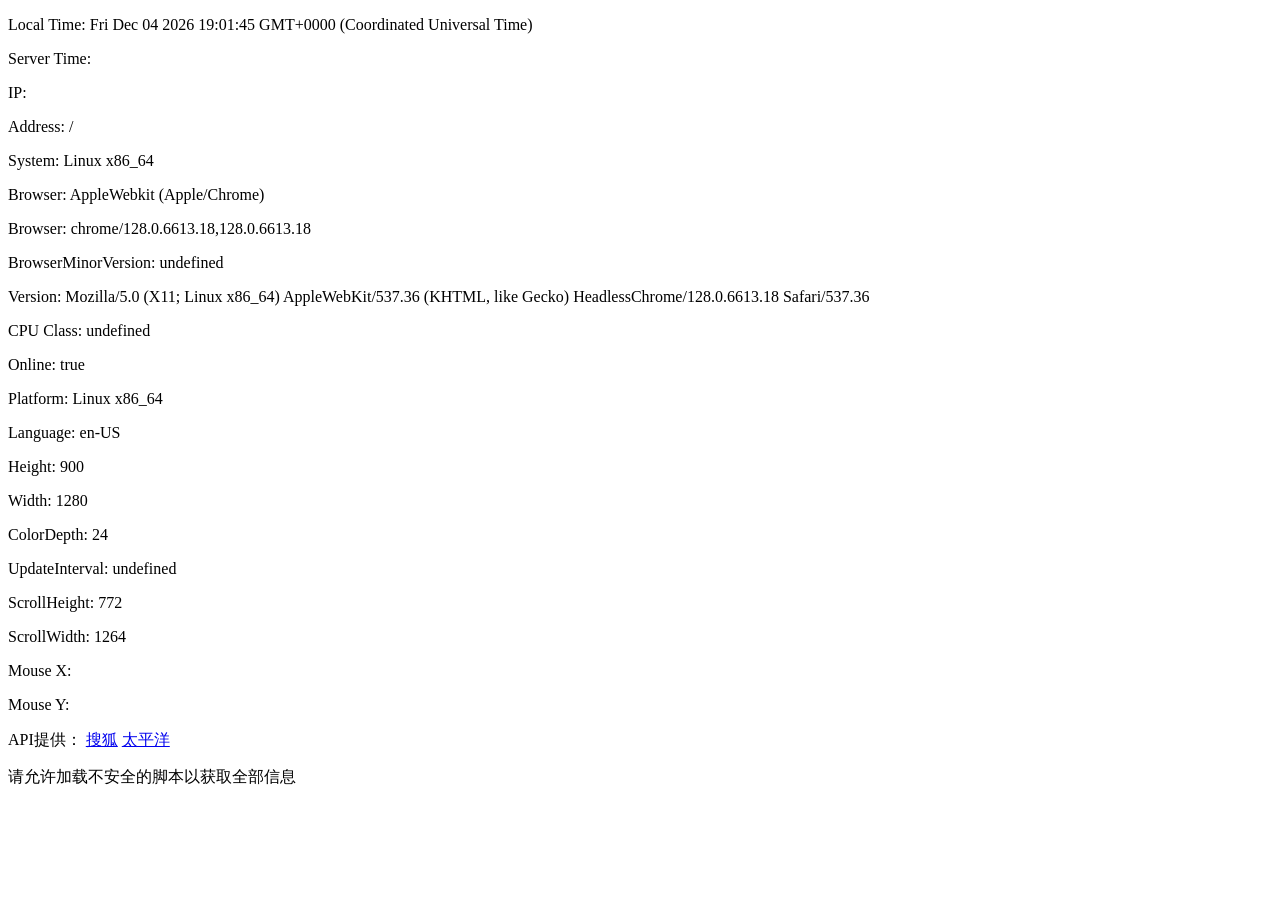
<file: debug.html>
<!DOCTYPE html>
<html>

<head>
    <meta charset="UTF-8" />
    <meta name="viewport" content="width=device-width, initial-scale=1.0, user-scalable=yes" />
    <title>singleNeuron-debug</title>
</head>

<body>
    <p> Local Time: <span id="data"></span></p>
    <p> Server Time: <span id="sdata"></span></p>
    <p> IP: <span id="ip"></span></p>
    <p> Address: <span id="add"></span> / <span id="add2"></span> </p>
    <div id="example"></div>
    <p> ScrollHeight: <span id="sh"></span></p>
    <p> ScrollWidth: <span id="sw"></span></p>
    <p> Mouse X: <span id="x"></span></p>
    <p> Mouse Y: <span id="y"></span></p>
    <p>API提供： <a href="http://pv.sohu.com/cityjson?ie=utf-8">搜狐</a>
        <a href="http://whois.pconline.com.cn/ip.js">太平洋</a></p>
    <p>请允许加载不安全的脚本以获取全部信息</p>
</body>

<script src="https://pv.sohu.com/cityjson?ie=utf-8"></script>
<script src="http://whois.pconline.com.cn/ip.js"></script>
<script type="text/javascript">
    <!--

var txt = "";
    var Sys = {};
    var ua = navigator.userAgent.toLowerCase();
    var s;
    (s = ua.match(/msie ([\d.]+)/)) ? Sys.ie = s[1] :
        (s = ua.match(/trident\/([\d.]+)/)) ? Sys.ie = s[1] :
            (s = ua.match(/firefox\/([\d.]+)/)) ? Sys.firefox = s[1] :
                (s = ua.match(/chrome\/([\d.]+)/)) ? Sys.chrome = s[1] :
                    (s = ua.match(/opera.([\d.]+)/)) ? Sys.opera = s[1] :
                        (s = ua.match(/version\/([\d.]+).*safari/)) ? Sys.safari = s[1] : 0;

    txt = "<p>Browser: " + s + "</p>" + txt;

    var u = navigator.userAgent, tmp;
    function detectbrowser() {
        return {         //移动终端浏览器版本信息

            trident: u.indexOf('Trident') > -1, //IE内核

            IE: u.indexOf('MSIE') > -1,

            presto: u.indexOf('Presto') > -1, //opera内核

            webKit: u.indexOf('AppleWebKit') > -1, //苹果、谷歌内核

            gecko: u.indexOf('Gecko') > -1 && u.indexOf('KHTML') == -1, //火狐内核

            mobile: !!u.match(/AppleWebKit.*Mobile.*/), //是否为移动终端

            ios: !!u.match(/\(i[^;]+;( U;)?CPU.+Mac OS X/), //ios终端

            android: u.indexOf('Android') > -1 || u.indexOf('Linux') > -1, //android终端或uc浏览器

            iPod: u.indexOf('iPod') > -1, //是否iPod

            iPhone: u.indexOf('iPhone') > -1, //是否为iPhone或者QQHD浏览器

            iPad: u.indexOf('iPad') > -1, //是否iPad

            webApp: u.indexOf('Safari') == -1//是否web应该程序，没有头部与底部

        };
    }

    if (detectbrowser().trident || detectbrowser().IE) tmp = "IE";
    else if (detectbrowser().presto) tmp = "Opera";
    else if (detectbrowser().webKit) tmp = "AppleWebkit (Apple/Chrome)";
    else if (detectbrowser().gecko) tmp = "Firefox";
    else if (detectbrowser().android) tmp = "Android";
    else if (detectbrowser().iPhone) tmp = "iPhone";
    else if (detectbrowser().iPad) tmp = "iPad";
    else if (detectbrowser().iPad) tmp = "iPod";
    else if (detectbrowser().webApp) tmp = "Safari";
    else if (detectbrowser().mobile) tmp = "Mobile";
    else if (detectbrowser().ios) tmp = "iOS";
    else tmp = "unknow";

    txt = "<p>Browser: " + tmp + "</p>" + txt;

    function getOS() {
        //获取用户代理
        var ua = navigator.userAgent;
        if (ua.indexOf("Windows NT 5.0") != -1) return "Windows 2000";
        if (ua.indexOf("Windows NT 5.1") != -1) return "Windows XP";
        if (ua.indexOf("Windows NT 5.2") != -1) return "Windows XP / Server 2003";
        if (ua.indexOf("Windows NT 6.0") != -1) return "Windows Vista / Server 2008";
        if (ua.indexOf("Windows NT 6.1") != -1) return "Windows 7 / Server 2008";
        if (ua.indexOf("Windows NT 6.2") != -1) return "Windows 8 / Server 2012";
        if (ua.indexOf("Windows NT 6.3") != -1) return "Windows 8.1 / Server 2012";
        if (ua.indexOf("Windows NT 6.4") != -1) return "Windows 10";
        if (ua.indexOf("Windows NT 10") != -1) return "Windows 10";
        /*        if (ua.indexOf("iPod") != -1) return "iPod";
                if (ua.indexOf("iPhone") != -1) return "iPhone";
                if (ua.indexOf("iPad") != -1) return "iPad";*/
        if (ua.indexOf("Linux") != -1) {
            var index = ua.indexOf("Android");
            if (index != -1) {
                //os以及版本
                var os = ua.slice(index, index + 13);

                //手机型号
                var index1 = ua.lastIndexOf(";");
                var index2 = ua.indexOf("Build");
                var type = ua.slice(index1 + 1, index2);
                return type + os;
            } else {
                return "";
            }
        }
        if (ua.indexOf("Mac") != -1) {
            var os1 = ua.indexOf("(");
            var os2 = ua.indexOf(";");
            var os = ua.slice(os1 + 1, os2);
            var index1 = ua.indexOf("OS");
            var index2 = ua.indexOf(")");
            var type = ua.slice(index1, index2);
            return os + " " + type;
        }
    }


    function getCPU() {
        var agent = navigator.userAgent.toLowerCase();
        if (agent.indexOf("win64") >= 0 || agent.indexOf("wow64") >= 0) return "x64";
        else if (!navigator.cpuClass == undefined) return navigator.cpuClass;
        else return navigator.platform;
    }

    txt = "<p>System: " + getOS() + "  " + getCPU() + "</p>" + txt;

    txt += "<p>BrowserMinorVersion: " + navigator.appMinorVersion + "</p>";
    txt += "<p>Version: " + navigator.userAgent + "</p>";
    txt += "<p>CPU Class: " + navigator.cpuClass + "</p>";
    txt += "<p>Online: " + navigator.onLine + "</p>";
    txt += "<p>Platform: " + navigator.platform + "</p>";
    txt += "<p>Language: " + navigator.language + "</p>";

    txt += "<p>Height: " + screen.height + "</p>";
    txt += "<p>Width: " + screen.width + "</p>";
    txt += "<p>ColorDepth: " + screen.colorDepth + "</p>";
    txt += "<p>UpdateInterval: " + screen.updateInterval + "</p>";

    document.getElementById("example").innerHTML = txt;

    document.getElementById("sh").innerHTML = document.body.scrollHeight;
    document.getElementById("sw").innerHTML = document.body.scrollWidth;
    window.onresize = function () {
        document.getElementById("sh").innerHTML = document.body.scrollHeight;
        document.getElementById("sw").innerHTML = document.body.scrollWidth;
    }

    function data() {
        document.getElementById("data").innerHTML = Date();
    }

    var timer = self.setInterval("data()", 1000);
    //var timer2 = self.setInterval("getsdate()", 1000);
    document.getElementById("ip").innerHTML = returnCitySN["cip"];
    document.getElementById("add").innerHTML = returnCitySN["cname"];
    labelIp('add2');
    
    getsdate();
    function getsdate() {
        var xmlHttp;
        xmlHttp = null;
        if (window.XMLHttpRequest) {
            xmlHttp = new XMLHttpRequest();
        }
        else if (window.ActiveXObject) {
            xmlHttp = new ActiveXObject("Microsoft.XMLHTTP");
        }
        if (xmlHttp != null) {
            try {
                xmlHttp.open("GET", "https://singleneuron.github.io", false);
                xmlHttp.send(null);
                var dateStr = xmlHttp.getResponseHeader("Date");
                document.getElementById("sdata").innerHTML = dateStr;
            }
            catch (e) {
                document.getElementById("sdata").innerHTML = "Not Support";
            }
        }
    }

    function mousePosition(ev) {
        if (ev.pageX || ev.pageY) {
            return { x: ev.pageX, y: ev.pageY };
        }
        return {
            x: ev.clientX + document.body.scrollLeft - document.body.clientLeft,
            y: ev.clientY + document.body.scrollTop - document.body.clientTop
        };
    }
    function mouseMove(ev) {
        ev = ev || window.event;
        var mousePos = mousePosition(ev);
        document.getElementById('x').innerHTML = mousePos.x;
        document.getElementById('y').innerHTML = mousePos.y;
    }
    document.onmousemove = mouseMove;

//-->

</script>

</html>
</file>
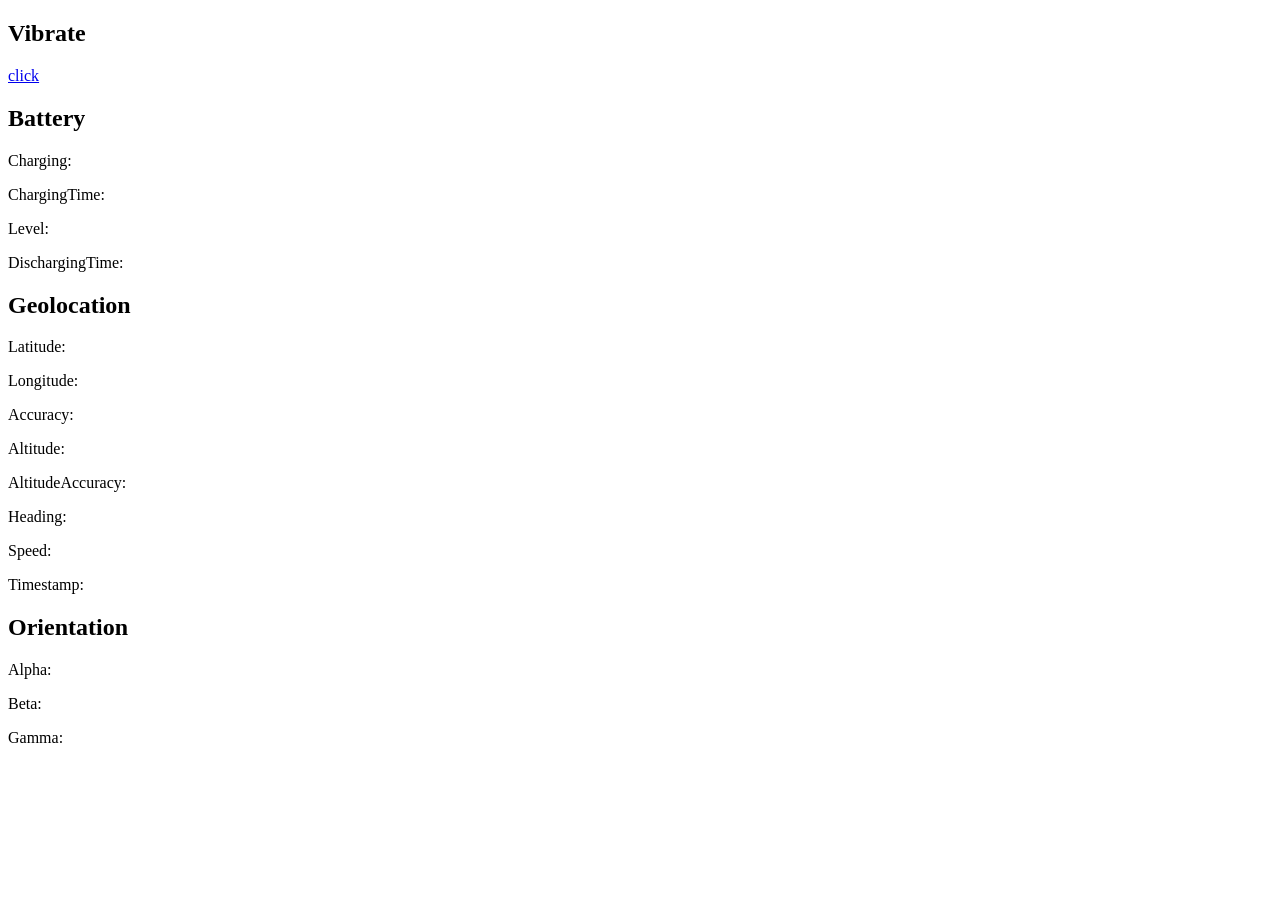
<file: device.html>
<!DOCTYPE html>
<html>

<head>
    <meta name="viewport" content="width=device-width, initial-scale=1.0, user-scalable=yes" />
    <title>singleNeuron-device</title>
    <script src="http://maps.google.com/maps/api/js?sensor=false"></script>
    <script type="text/javascript">
        <!--
            function vibrate() {
                if (navigator.vibrate) {
                    navigator.vibrate(1000);
                } else if (navigator.webkitVibrate) {
                    navigator.webkitVibrate(1000);
                }
            }

        var battery = navigator.battery || navigator.webkitBattery || navigator.mozBattery || navigator.msBattery;
        if (battery) {
            document.getElementById("charging").innerHTML = battery.charging;
            document.getElementById("chargingtime").innerHTML = battery.chargingtime;
            document.getElementById("level").innerHTML = battery.level;
            document.getElementById("dischargingtime").innerHTML = battery.dischargingtime;
            battery.addEventListener("chargingchange", function (e) {
                document.getElementById("charging").innerHTML = battery.charging;
            }, false);
            battery.addEventListener("chargingtimechange", function (e) {
                document.getElementById("chargingtime").innerHTML = battery.chargingtime;
            }, false);
            battery.addEventListener("levelchange", function (e) {
                document.getElementById("level").innerHTML = battery.level;
            }, false);
            battery.addEventListener("dischargingtimechange", function (e) {
                document.getElementById("dischargingtime").innerHTML = battery.dischargingtime;
            }, false);
        }

        if (navigator.geolocation) {
            navigator.geolocation.watchPosition(showPosition);
        }
        function showPosition(position) {
            lat = position.coords.latitude;
            lon = position.coords.longitude;
            latlon = new google.maps.LatLng(lat, lon)
            mapholder = document.getElementById('mapholder')
            mapholder.style.height = '250px';
            mapholder.style.width = '500px';

            var myOptions = {
                center: latlon, zoom: 14,
                mapTypeId: google.maps.MapTypeId.ROADMAP,
                mapTypeControl: false,
                navigationControlOptions: { style: google.maps.NavigationControlStyle.SMALL }
            };
            var map = new google.maps.Map(document.getElementById("mapholder"), myOptions);
            var marker = new google.maps.Marker({ position: latlon, map: map, title: "You are here!" });

            document.getElementById("latitude").innerHTML = position.coords.latitude;
            document.getElementById("longitude").innerHTML = position.coords.longitude;
            document.getElementById("accuracy").innerHTML = position.coords.accuracy;
            document.getElementById("altitude").innerHTML = position.coords.altitude;
            document.getElementById("altitudeAccuracy").innerHTML = position.coords.altitudeAccuracy;
            document.getElementById("heading").innerHTML = position.coords.heading;
            document.getElementById("speed").innerHTML = position.coords.speed;
            document.getElementById("timestamp").innerHTML = position.coords.timestamp;
        }

        if (window.DeviceOrientationEvent) {
            window.addEventListener('deviceorientation',function(event) {
                document.getElementById("alpha").innerHTML = event.alpha;
                document.getElementById("beta").innerHTML = event.beta;
                document.getElementById("gamma").innerHTML = event.gamma;
            },false);
        }

    //-->
    </script>
</head>

<body>
    <h2>Vibrate</h2>
    <a href="javascript:void(0);" onclick="vibrate()">click</a>

    <h2>Battery</h2>
    <p>Charging: <span id="charging"></span></p>
    <p>ChargingTime: <span id="chargingtime"></span></p>
    <p>Level: <span id="level"></span></p>
    <p>DischargingTime: <span id="dischargingtime"></span></p>

    <h2>Geolocation</h2>
    <p>Latitude: <span id="latitude"></span></p>
    <p>Longitude: <span id="longitude"></span></p>
    <p>Accuracy: <span id="accuracy"></span></p>
    <p>Altitude: <span id="altitude"></span></p>
    <p>AltitudeAccuracy: <span id="altitudeAccuracy"></span></p>
    <p>Heading: <span id="heading"></span></p>
    <p>Speed: <span id="speed"></span></p>
    <p>Timestamp: <span id="timestamp"></span></p>
    <div id="mapholder"></div>

    <h2>Orientation</h2>
    <p>Alpha: <span id="alpha"></span></p>
    <p>Beta: <span id="beta"></span></p>
    <p>Gamma: <span id="gamma"></span></p>

</body>

</html>
</file>
